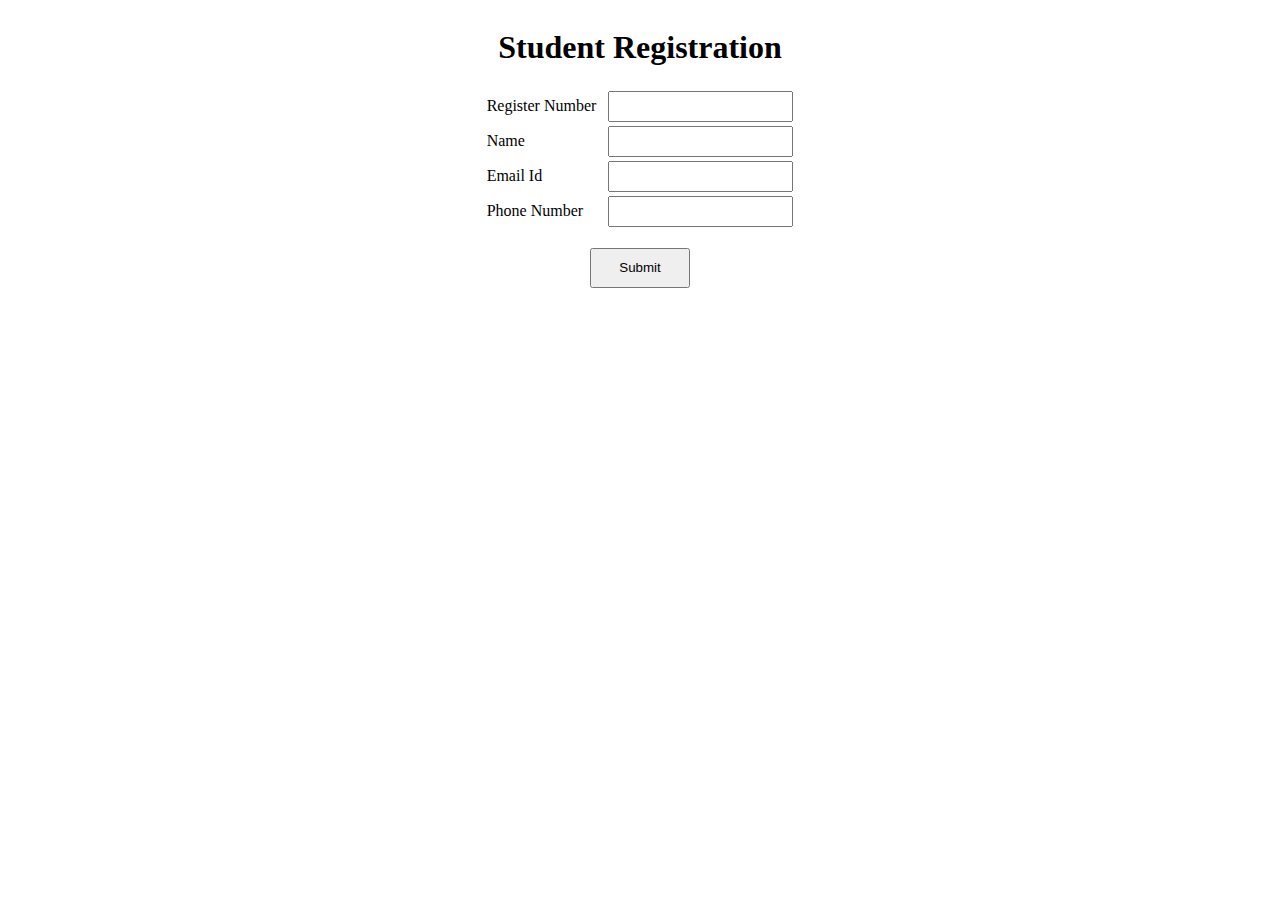
<file: S4-DBMS-Lab/01/index.html>
<!DOCTYPE html>
<html lang="en">
<head>
    <title>Students</title>
    <style>
        .student_form {
            display: flex;
            flex-direction: column;
            align-items: center;
        }
        .student_form input[type="text"] {
            height: 25px;
        }
        .student_submit {
            height: 40px;
            width: 100px;
            cursor: pointer;
        }
    </style>
</head>
<body>
    <form method="POST" action="register.php" class="student_form">
        <h1>Student Registration</h1>
        <table>
            <tr>
                <td><label for="regNo">Register Number &nbsp; </label></td>
                <td><input type="text" name="regNo" id="regNo" /></td>
            </tr>
            <tr>
                <td><label for="name">Name </label></td>
                <td><input type="text" name="name" id="name" /></td>
            </tr>
            <tr>
                <td><label for="emailId">Email Id</label></td>
                <td><input type="text" name="emailId" id="emailId" /></td>
            </tr>
            <tr>
                <td><label for="phoneNo">Phone Number </label></td>
                <td><input type="text" name="phoneNo" id="phoneNo" /></td>
            </tr>
        </table>
        <br />
        <input class="student_submit" type="submit" value="Submit" />
    </form>
</body>
</html>
</file>
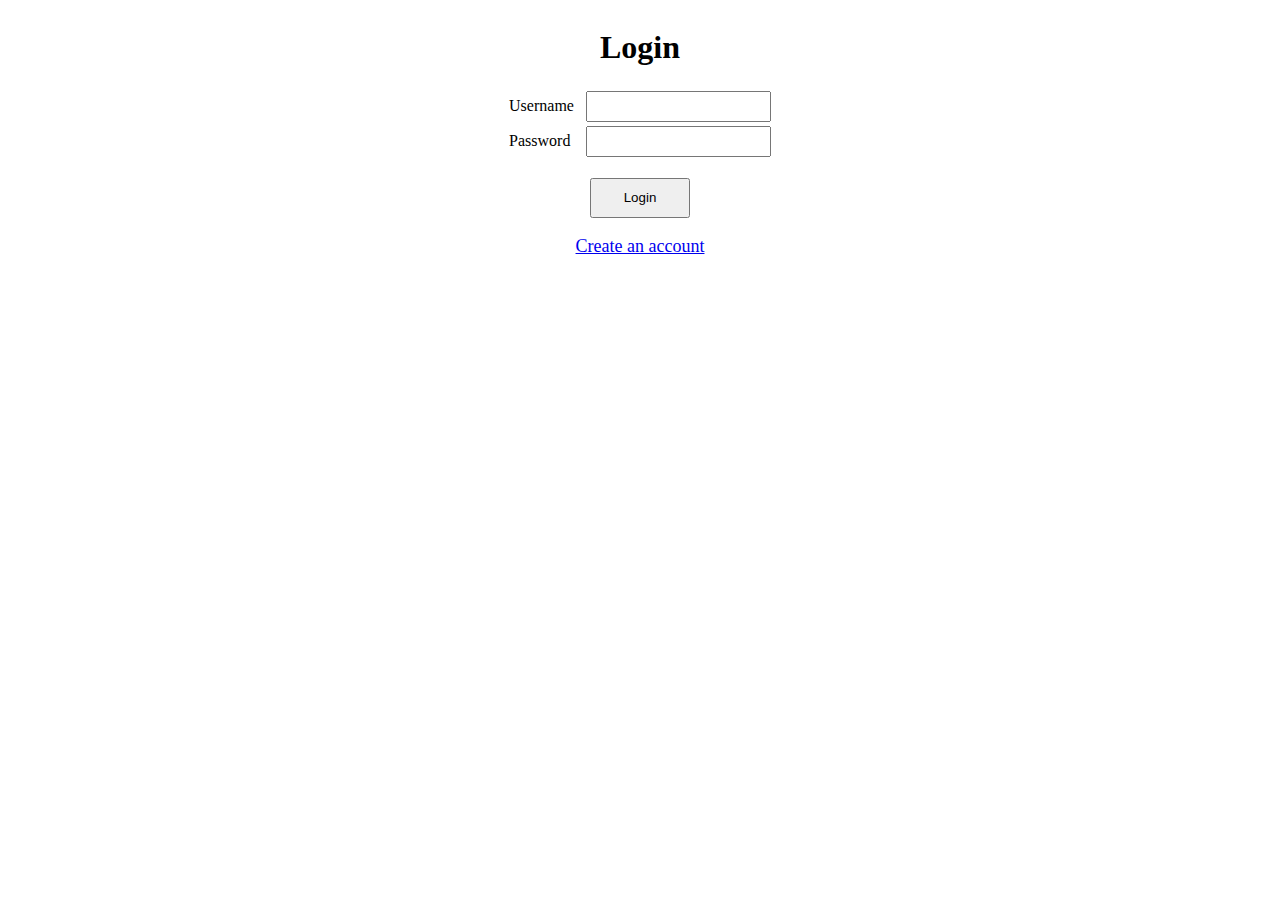
<file: S4-DBMS-Lab/02a/index.html>
<!DOCTYPE html>
<html lang="en">
<head>
    <title>Login - SHA</title>
    <style>
        .login_form {
            display: flex;
            flex-direction: column;
            align-items: center;
        }
        .login_form input[type="text"], .login_form input[type="password"] {
            height: 25px;
        }
        .login_submit {
            height: 40px;
            width: 100px;
            cursor: pointer;
        }
    </style>
</head>
<body>
    <form method="POST" action="login.php" class="login_form">
        <h1>Login</h1>
        <table>
            <tr>
                <td><label for="username">Username &nbsp; </label></td>
                <td><input type="text" name="username" id="username" /></td>
            </tr>
            <tr>
                <td><label for="password">Password &nbsp; </label></td>
                <td><input type="password" name="password" id="password" /></td>
            </tr>
        </table>
        <br />
        <input class="login_submit" type="submit" value="Login" /><br />
        <a style="font-size: 18px;" href="createAccount.html">Create an account</a>
    </form>    
</body>
</html>
</file>
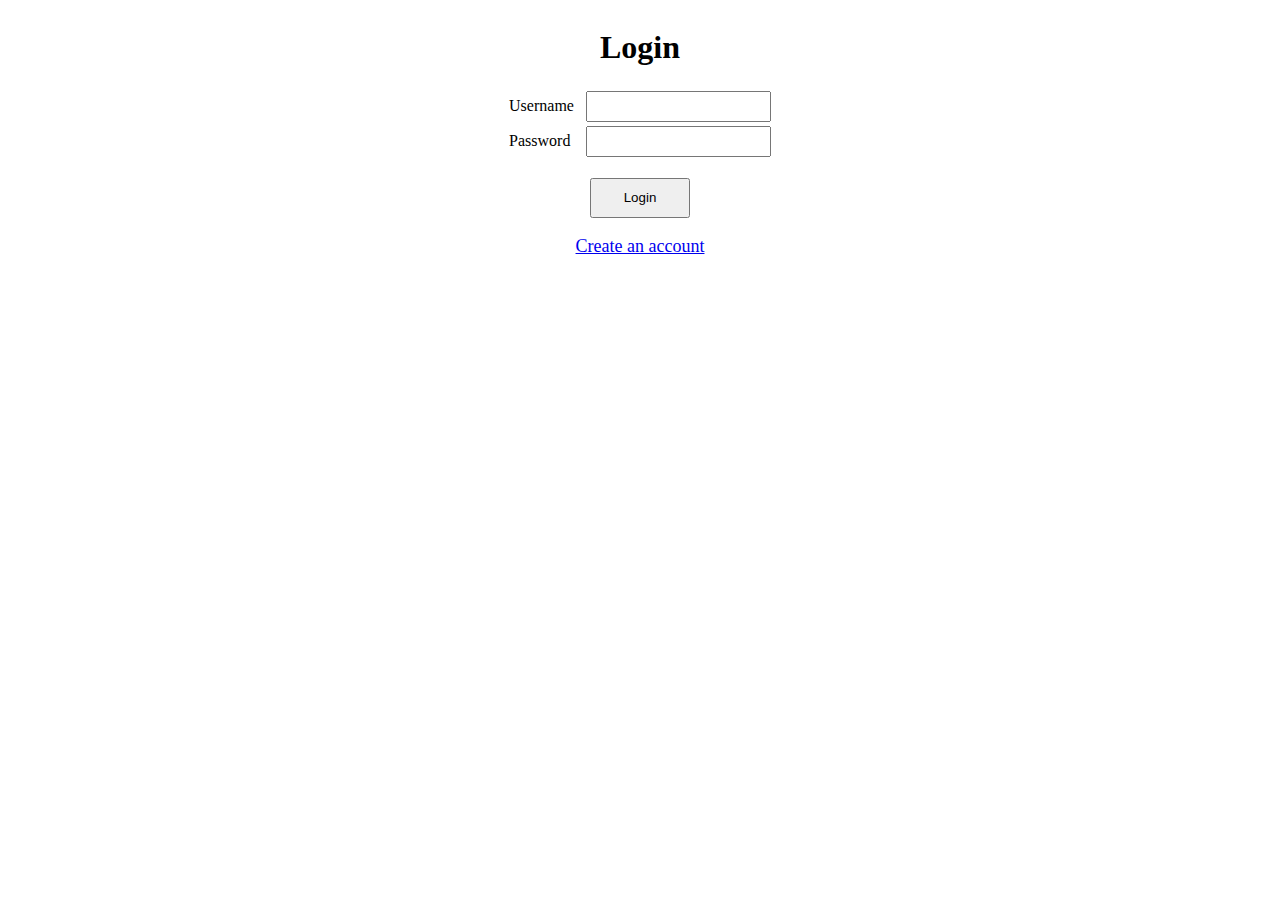
<file: S4-DBMS-Lab/02b/index.html>
<!DOCTYPE html>
<html lang="en">
<head>
    <title>Login - MD5</title>
    <style>
        .login_form {
            display: flex;
            flex-direction: column;
            align-items: center;
        }
        .login_form input[type="text"], .login_form input[type="password"] {
            height: 25px;
        }
        .login_submit {
            height: 40px;
            width: 100px;
            cursor: pointer;
        }
    </style>
</head>
<body>
    <form method="POST" action="login.php" class="login_form">
        <h1>Login</h1>
        <table>
            <tr>
                <td><label for="username">Username &nbsp; </label></td>
                <td><input type="text" name="username" id="username" /></td>
            </tr>
            <tr>
                <td><label for="password">Password &nbsp; </label></td>
                <td><input type="password" name="password" id="password" /></td>
            </tr>
        </table>
        <br />
        <input class="login_submit" type="submit" value="Login" /><br />
        <a style="font-size: 18px;" href="createAccount.html">Create an account</a>
    </form>
</body>
</html>
</file>
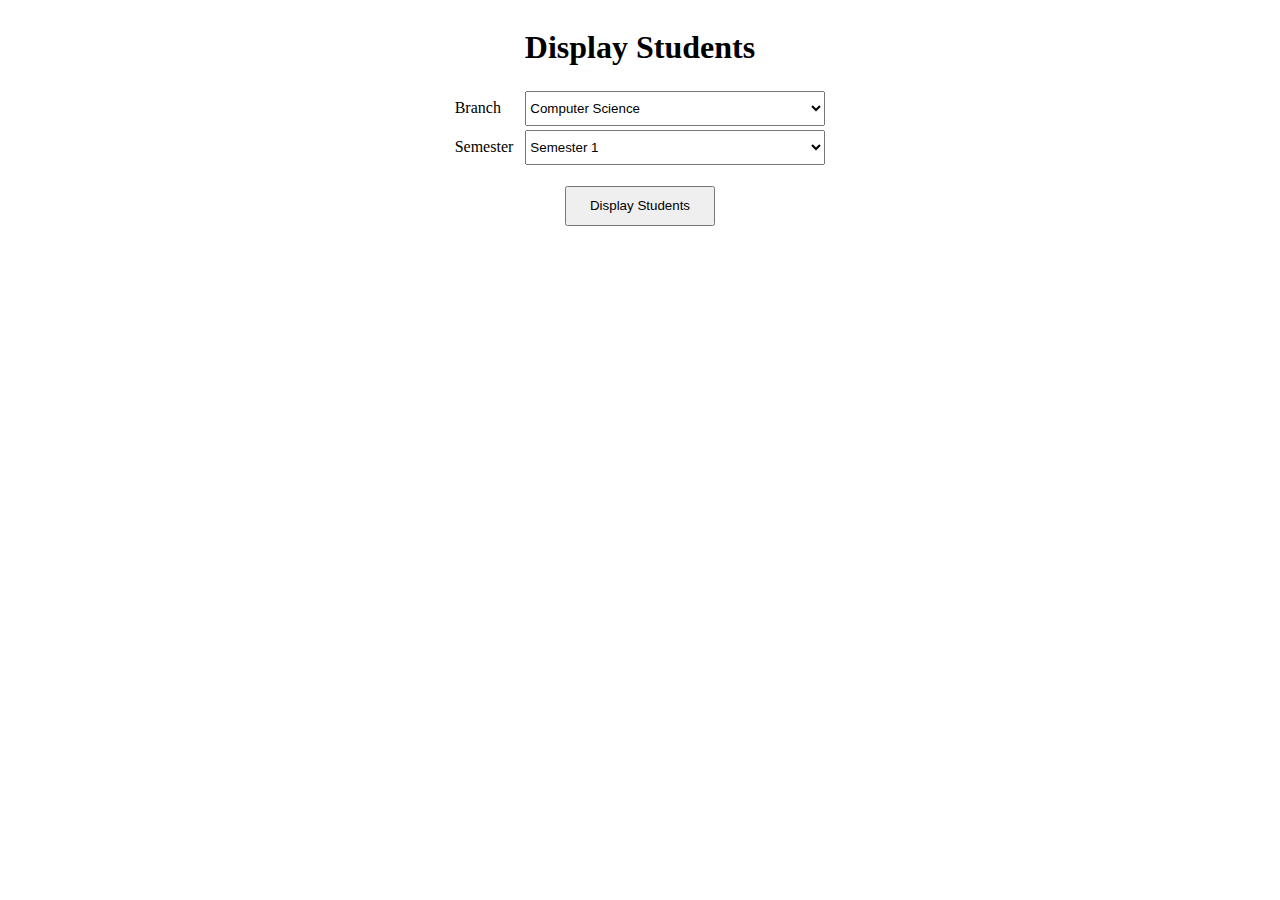
<file: S4-DBMS-Lab/04/index.html>
<!DOCTYPE html>
<html lang="en">
<head>
    <title>College</title>
    <style>
        .student_form {
            display: flex;
            flex-direction: column;
            align-items: center;
        }
        .student_form select {
            height: 35px;
            width: 300px;
        }
        .student_submit {
            height: 40px;
            width: 150px;
            cursor: pointer;
        }
    </style>
</head>
<body>
    <form method="POST" action="getstudents.php" class="student_form">
        <h1>Display Students</h1>
        <table>
            <tr>
                <td><label for="branch">Branch &nbsp; </label></td>
                <td><select name="branch" id="branch">
                    <option value="cs">Computer Science</option>
                    <option value="ec">Electronics and Communication Engineering</option>
                    <option value="eee">Electrical and Electronics Engineering</option>
                    <option value="me">Mechanical Engineering</option>
                    <option value="it">Information Technology"</option>
                </select></td>
            </tr>
            <tr>
                <td><label for="semester">Semester &nbsp; </label></td>
                <td><select name="semester" id="semester">
                    <option value="1">Semester 1</option>
                    <option value="2">Semester 2</option>
                </select></td>
            </tr>
        </table>
        <br />
        <input class="student_submit" type="submit" value="Display Students" /><br />
    </form>
</body>
</file>
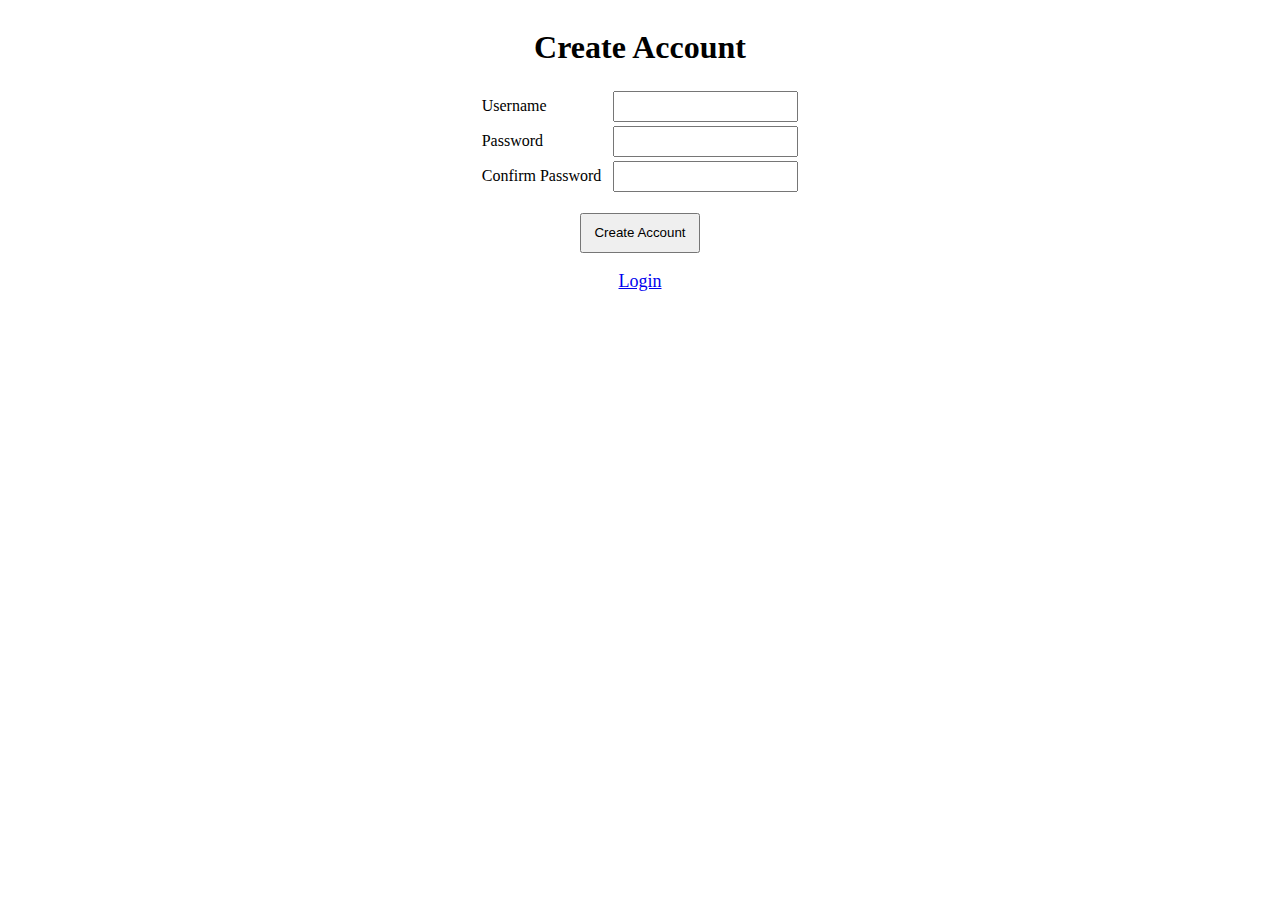
<file: S4-DBMS-Lab/02a/createAccount.html>
<!DOCTYPE html>
<html lang="en">
<head>
    <title>Create Account - SHA</title>
    <style>
        .create_form {
            display: flex;
            flex-direction: column;
            align-items: center;
        }
        .create_form input[type="text"], .create_form input[type="password"] {
            height: 25px;
        }
        .create_submit {
            height: 40px;
            width: 120px;
            cursor: pointer;
        }
    </style>
</head>
<body>
    <form method="POST" action="createAccount.php" class="create_form">
        <h1>Create Account</h1>
        <table>
            <tr>
                <td><label for="username">Username </label></td>
                <td><input type="text" name="username" id="username" /></td>
            </tr>
            <tr>
                <td><label for="password">Password </label></td>
                <td><input type="password" name="password" id="password" /></td>
            </tr>
            <tr>
                <td><label for="cpassword">Confirm Password &nbsp; </label></td>
                <td><input type="password" name="cpassword" id="cpassword" /></td>
            </tr>
        </table>
        <br />
        <input class="create_submit" type="submit" value="Create Account" /><br />
        <a style="font-size: 18px;" href="/loginsha/">Login</a>
    </form>    
</body>
</html>
</file>
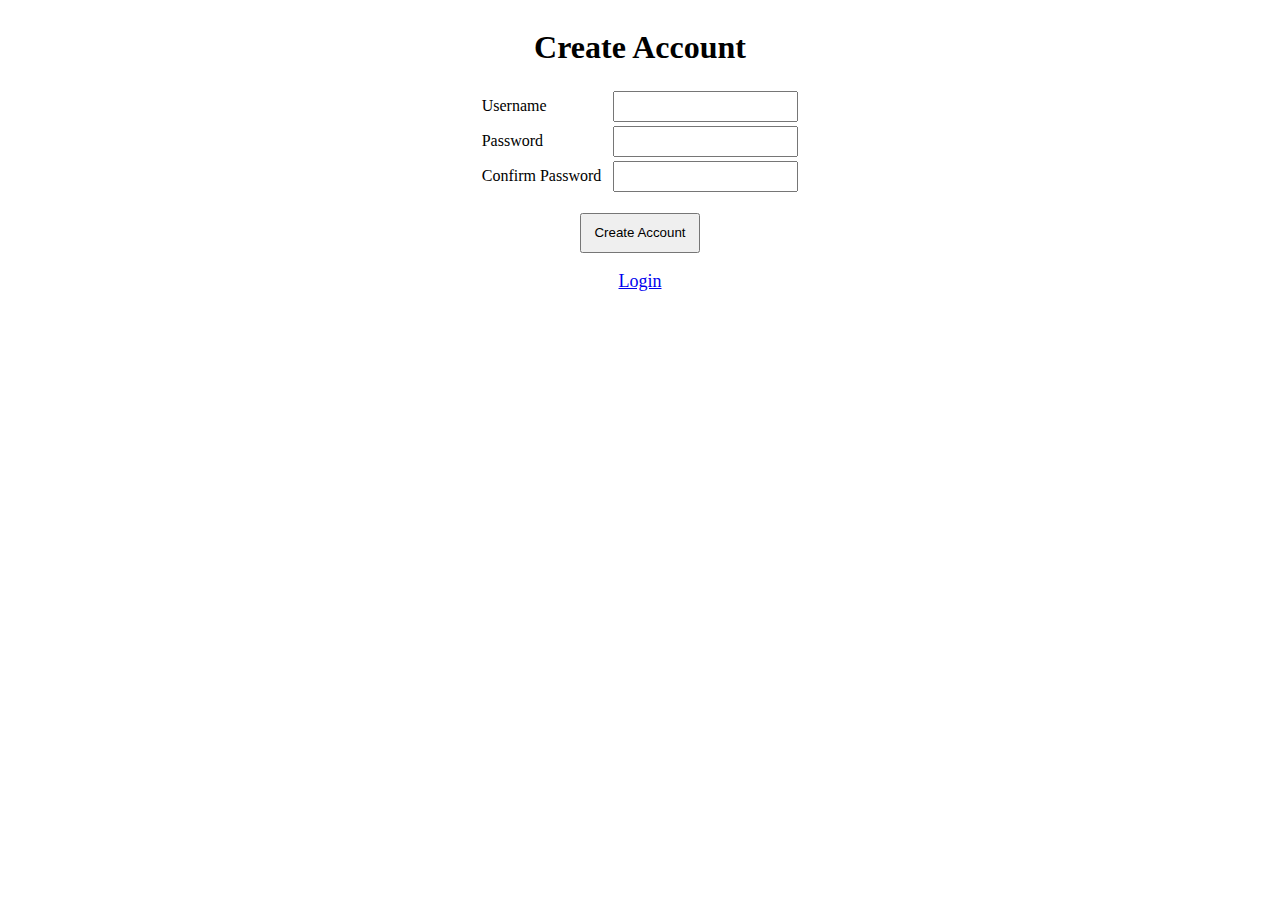
<file: S4-DBMS-Lab/02b/createAccount.html>
<!DOCTYPE html>
<html lang="en">
<head>
    <title>Create Account - MD5</title>
    <style>
        .create_form {
            display: flex;
            flex-direction: column;
            align-items: center;
        }
        .create_form input[type="text"], .create_form input[type="password"] {
            height: 25px;
        }
        .create_submit {
            height: 40px;
            width: 120px;
            cursor: pointer;
        }
    </style>
</head>
<body>
    <form method="POST" action="createAccount.php" class="create_form">
        <h1>Create Account</h1>
        <table>
            <tr>
                <td><label for="username">Username </label></td>
                <td><input type="text" name="username" id="username" /></td>
            </tr>
            <tr>
                <td><label for="password">Password </label></td>
                <td><input type="password" name="password" id="password" /></td>
            </tr>
            <tr>
                <td><label for="cpassword">Confirm Password &nbsp; </label></td>
                <td><input type="password" name="cpassword" id="cpassword" /></td>
            </tr>
        </table>
        <br />
        <input class="create_submit" type="submit" value="Create Account" /><br />
        <a style="font-size: 18px;" href="/loginmd/">Login</a>
    </form>    
</body>
</html>
</file>
